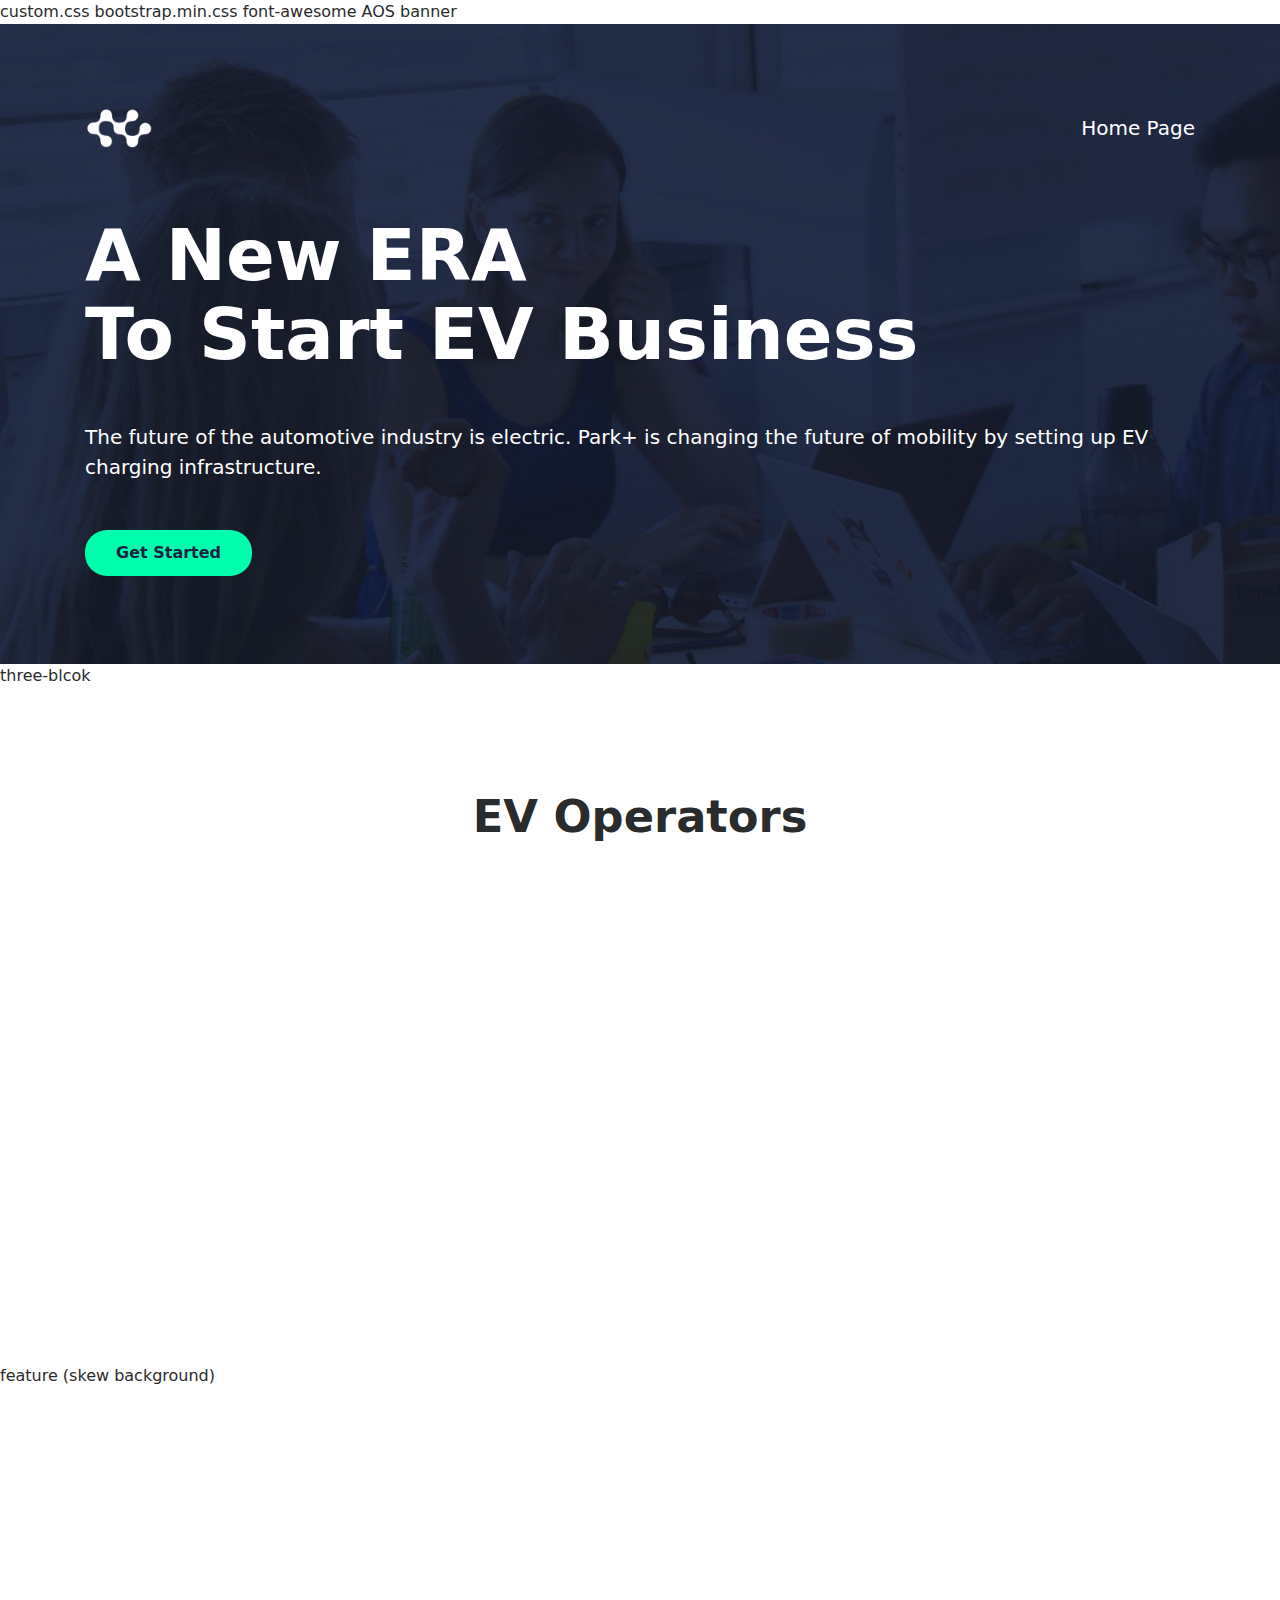
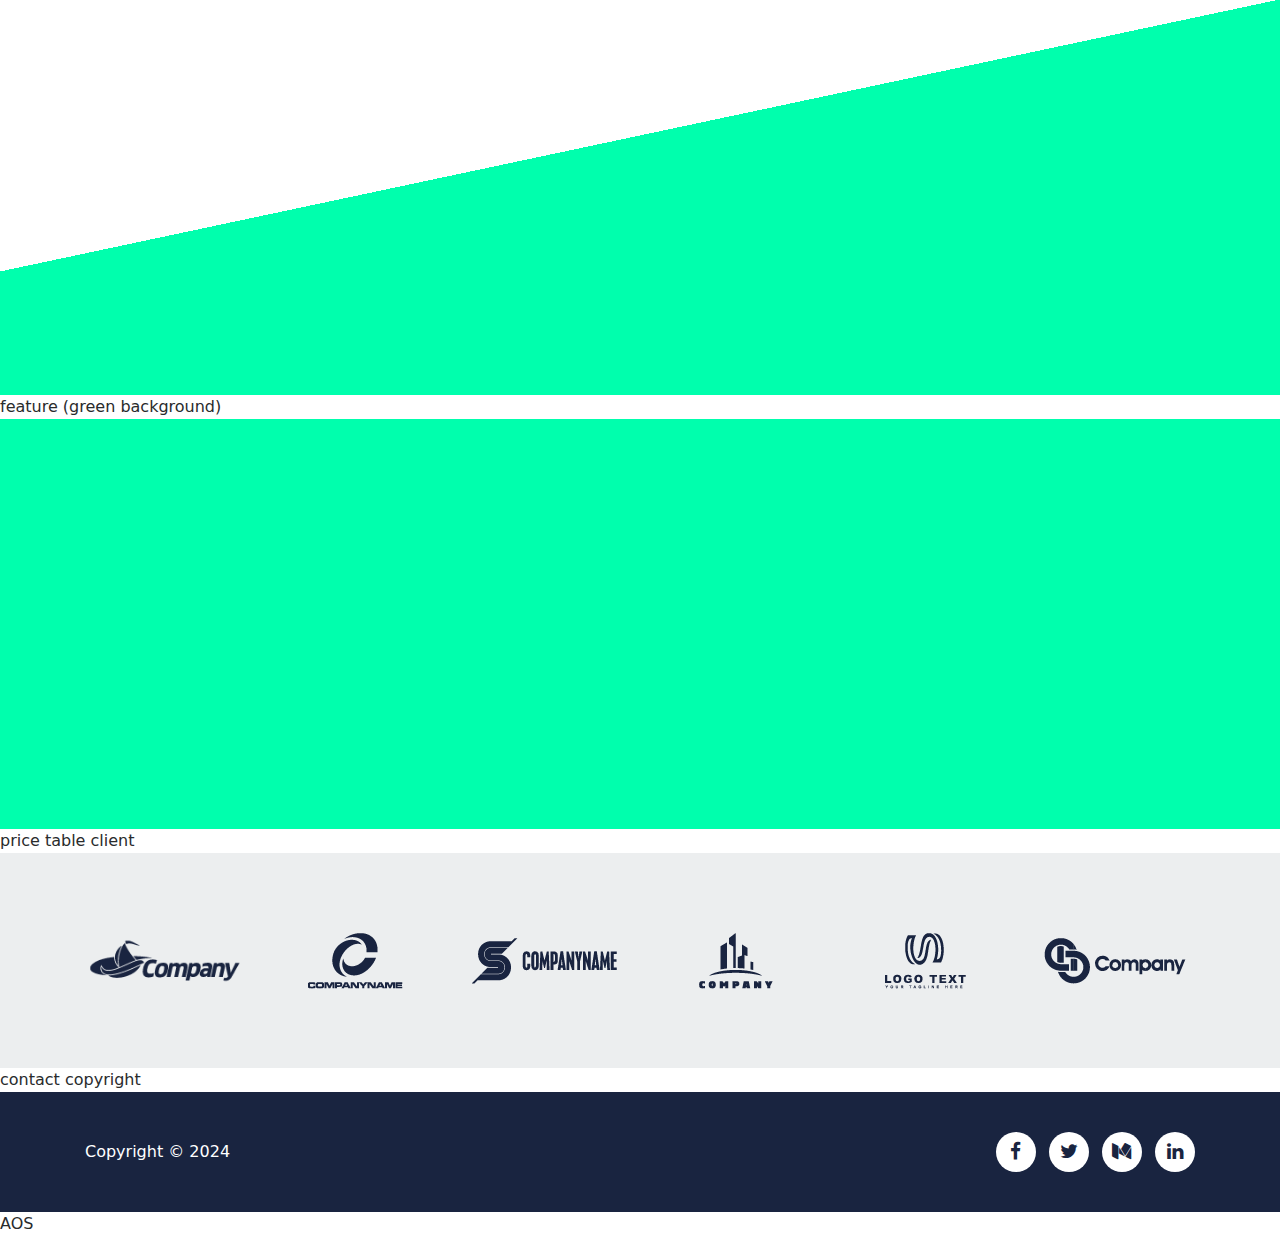
<file: ExtraPages/index.html>
<!DOCTYPE html>
<html lang="zh-TW">
<head>
    <meta charset="UTF-8">
    <meta name="viewport" content="width=device-width, initial-scale=1, shrink-to-fit=no">
    <title>Bootstrap Template Atlas</title>
    <meta name="description" content="Free bootstrap template Atlas">
    <link rel="icon" href="img/favicon.png" sizes="32x32" type="image/png">
     custom.css 
<link rel="stylesheet" href="css/custom.css">
 bootstrap.min.css 
<link rel="stylesheet" href="css/bootstrap.min.css">
 font-awesome 
<link rel="stylesheet" href="font-awesome-4.7.0/css/font-awesome.min.css">

 AOS 
<link rel="stylesheet" href="css/aos.css">
</head>

<body>
     banner 
    <div class="jumbotron jumbotron-fluid" id="banner" style="background-image: url(img/banner-bk.jpg);">
        <div class="container text-center text-md-left">
            <header>
                <div class="row justify-content-between">
                    <div class="col-2">
                        <img src="img/logo.png" alt="logo">
                    </div>
                    <div class="col-6 align-self-center text-right">
                        <a href="../Default.aspx" class="text-white lead">Home Page</a>
                    </div>
                </div>
            </header>
            <h1 data-aos="fade" data-aos-easing="linear" data-aos-duration="1000" data-aos-once="true" class="display-3 text-white font-weight-bold my-5">
                A New ERA<br>
                To Start EV Business
            </h1>
            <p data-aos="fade" data-aos-easing="linear" data-aos-duration="1000" data-aos-once="true" class="lead text-white my-4">
                The future of the automotive industry is electric. Park+ is changing the future of mobility by setting up EV charging infrastructure.
                <br>
            </p>
            <a href="#" data-aos="fade" data-aos-easing="linear" data-aos-duration="1000" data-aos-once="true" class="btn my-4 font-weight-bold atlas-cta cta-green">Get Started</a>
        </div>
    </div>
     three-blcok 
    <div class="container my-5 py-2">
        <h2 class="text-center font-weight-bold my-5">EV Operators</h2>
        <div class="row">
            <div data-aos="fade-up" data-aos-delay="0" data-aos-duration="1000" data-aos-once="true" class="col-md-4 text-center">
                <img src="img/smart-protect-1.jpg" alt="Anti-spam" class="mx-auto">
                <h4>Fleet Operators</h4>
                <p>Create multiple mini or large EV charging hubs with 100+ vehicles across the city.i</p>
            </div>
            <div data-aos="fade-up" data-aos-delay="200" data-aos-duration="1000" data-aos-once="true" class="col-md-4 text-center">
                <img src="img/smart-protect-2.jpg" alt="Phishing Detect" class="mx-auto">
                <h4>Charge Point Operators</h4>
                <p>Ranging from 5 to 50+ EV charging stations, Park+ has EV-ready locations for a smooth experience.</p>
            </div>
            <div data-aos="fade-up" data-aos-delay="400" data-aos-duration="1000" data-aos-once="true" class="col-md-4 text-center">
                <img src="img/smart-protect-3.jpg" alt="Smart Scan" class="mx-auto">
                <h4>Vehicle OEM</h4>
                <p>Large public charging networks help in pushing higher sales of vehicles.</p>
            </div>
        </div>
    </div>
     feature (skew background) 
    <div class="jumbotron jumbotron-fluid feature" id="feature-first">
        <div class="container my-5">
            <div class="row justify-content-between text-center text-md-left">
                <div data-aos="fade-right" data-aos-duration="1000" data-aos-once="true" class="col-md-6">
                    <h2 class="font-weight-bold">What is Park+ eMobility</h2>
                    <p class="my-4">
                        Electric Vehicles are the future of the automobile industry, and the Park+ e-mobility initiative is helping businesses like Charge point operators (CPO) and Fleet operators set up their EV charging stations in India at the hotspots of their demand.

                    </p>
                    <a href="#" class="btn my-4 font-weight-bold atlas-cta cta-blue">Learn More</a>
                </div>
                <div data-aos="fade-left" data-aos-duration="1000" data-aos-once="true" class="col-md-6 align-self-center">
                    <img src="img/feature-1.png" alt="Take a look inside" class="mx-auto d-block">
                </div>
            </div>
        </div>
    </div>
     feature (green background) 
    <div class="jumbotron jumbotron-fluid feature" id="feature-last">
        <div class="container">
            <div class="row justify-content-between text-center text-md-left">
                <div data-aos="fade-left" data-aos-duration="1000" data-aos-once="true" class="col-md-6 flex-md-last">
                    <h2 class="font-weight-bold">Safe and reliable</h2>
                    <p class="my-4">
                        Duo suas detracto maiestatis ad, commodo lucilius invenire nec ad,
                        <br> eum et oratio disputationi. Falli lobortis his ad
                    </p>
                    <a href="#" class="btn my-4 font-weight-bold atlas-cta cta-blue">Learn More</a>
                </div>
                <div data-aos="fade-right" data-aos-duration="1000" data-aos-once="true" class="col-md-6 align-self-center flex-md-first">
                    <img src="img/feature-2.png" alt="Safe and reliable" class="mx-auto d-block">
                </div>
            </div>
        </div>
    </div>

     price table 
     client 
    <div class="jumbotron jumbotron-fluid">
        <div class="container">
            <div class="row">
                <div class="col-sm-4 col-md-2 py-2 align-self-center">
                    <img src="img/client-1.png" class="mx-auto d-block">
                </div>
                <div class="col-sm-4 col-md-2 py-2 align-self-center">
                    <img src="img/client-2.png" class="mx-auto d-block">
                </div>
                <div class="col-sm-4 col-md-2 py-2 align-self-center">
                    <img src="img/client-3.png" class="mx-auto d-block">
                </div>
                <div class="col-sm-4 col-md-2 py-2 align-self-center">
                    <img src="img/client-4.png" class="mx-auto d-block">
                </div>
                <div class="col-sm-4 col-md-2 py-2 align-self-center">
                    <img src="img/client-5.png" class="mx-auto d-block">
                </div>
                <div class="col-sm-4 col-md-2 py-2 align-self-center">
                    <img src="img/client-6.png" class="mx-auto d-block">
                </div>
            </div>
        </div>
    </div>
     contact 
    
     copyright 
    <div class="jumbotron jumbotron-fluid" id="copyright">
        <div class="container">
            <div class="row justify-content-between">
                <div class="col-md-6 text-white align-self-center text-center text-md-left my-2">
                    Copyright © 2024
                </div>
                <div class="col-md-6 align-self-center text-center text-md-right my-2" id="social-media">
                    <a href="#" class="d-inline-block text-center ml-2">
                        <i class="fa fa-facebook" aria-hidden="true"></i>
                    </a>
                    <a href="#" class="d-inline-block text-center ml-2">
                        <i class="fa fa-twitter" aria-hidden="true"></i>
                    </a>
                    <a href="#" class="d-inline-block text-center ml-2">
                        <i class="fa fa-medium" aria-hidden="true"></i>
                    </a>
                    <a href="#" class="d-inline-block text-center ml-2">
                        <i class="fa fa-linkedin" aria-hidden="true"></i>
                    </a>
                </div>
            </div>
        </div>
    </div>

     AOS 
    <script src="js/aos.js"></script>
    <script>
        AOS.init({
        });
    </script>
</body>

</html>
</file>
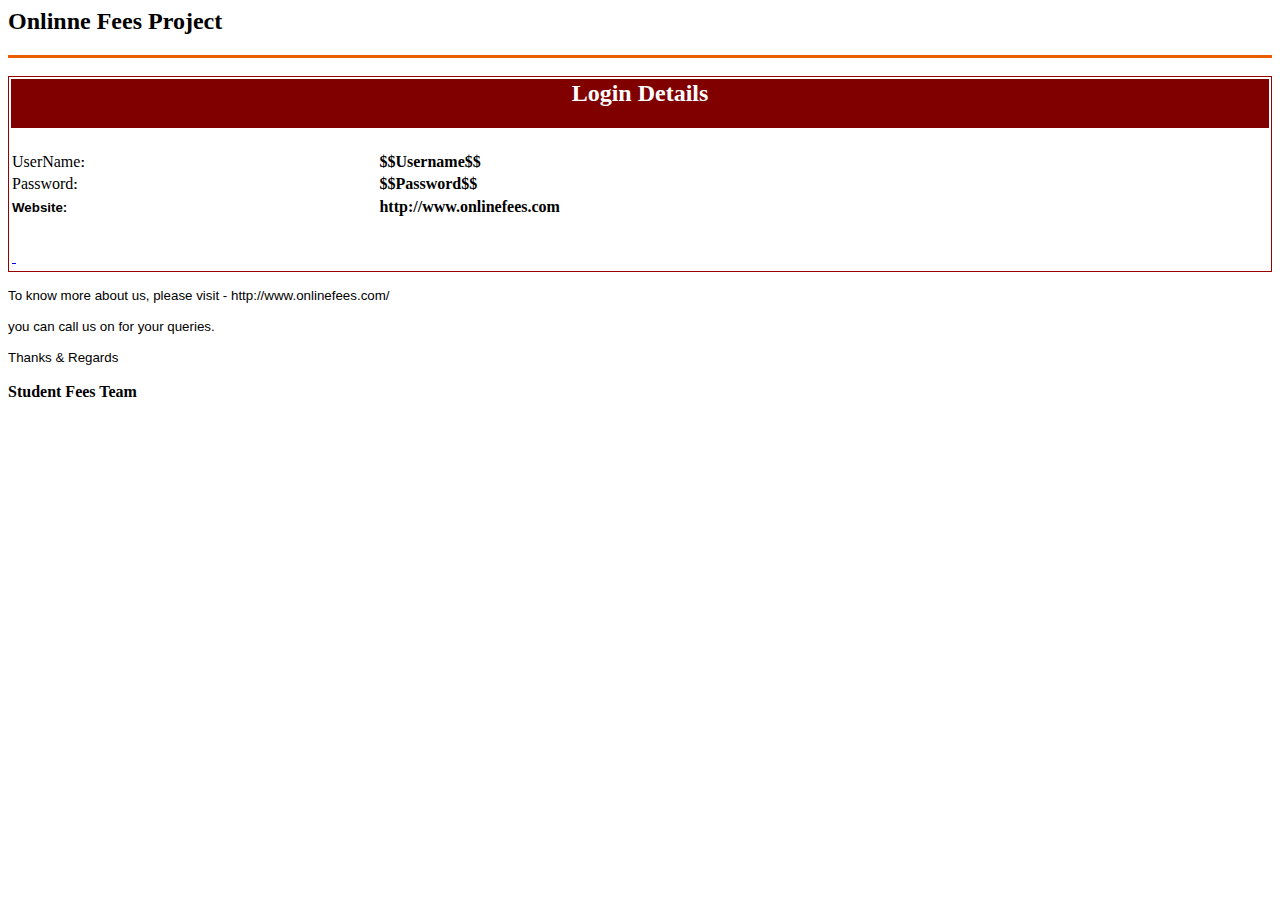
<file: MailBody.htm>
﻿<html xmlns="http://www.w3.org/1999/xhtml">
<head><title>HTML Page to Send Mail </title>
    <style type="text/css">
        .style1
        {
            height: 23px;
        }
        </style>
</head>
<body>
    <h2>Onlinne Fees Project</h2>
<div style = "border-top:3px solid #EB5E00">&nbsp;</div>
<table style="border: thin solid #990000; width:100%;" width="60%">
<tr>
<td bgcolor="maroon" colspan="2"><h2 style="color: #FFFFFF" align="center">Login Details </h2></td>
</tr>
<tr>
<td>&nbsp;</td>
<td>&nbsp;</td>
</tr>
<tr>
<td>UserName<b><span style = "font-family:Arial;font-size:10pt">:</span></b></td>
<td><strong>$$Username$$</strong></td>
</tr>
<tr>
<td>Password<b><span style = "font-family:Arial;font-size:10pt">:</span></b></td>
<td><strong>$$Password$$</strong></td>
</tr>
<tr>
<td class="style1"><b><span style = "font-family:Arial;font-size:10pt">Website:</span></b></td>
<td class="style1"><strong>http://www.onlinefees.com</strong></td>
</tr>
<tr>
<td class="style1">&nbsp;</td>
<td class="style1">&nbsp;</td>
</tr>
<tr>
<td class="style1" colspan="2">
<a href="http://www.onlinefees.com/" target="_blank">
    &nbsp;</a></td>
    
</tr>
</table>
<p><span style = "font-family:Arial;font-size:10pt">To know more about us, please visit - http://www.onlinefees.com/  </span> </p>
<p><span style = "font-family:Arial;font-size:10pt">you can call us on <strong></strong> for your queries. </span> </p>

<span style = "font-family:Arial;font-size:10pt">Thanks & Regards</span>
    <br />
<br />
    <b>Student Fees Team</b>


</body>
</html>
</file>
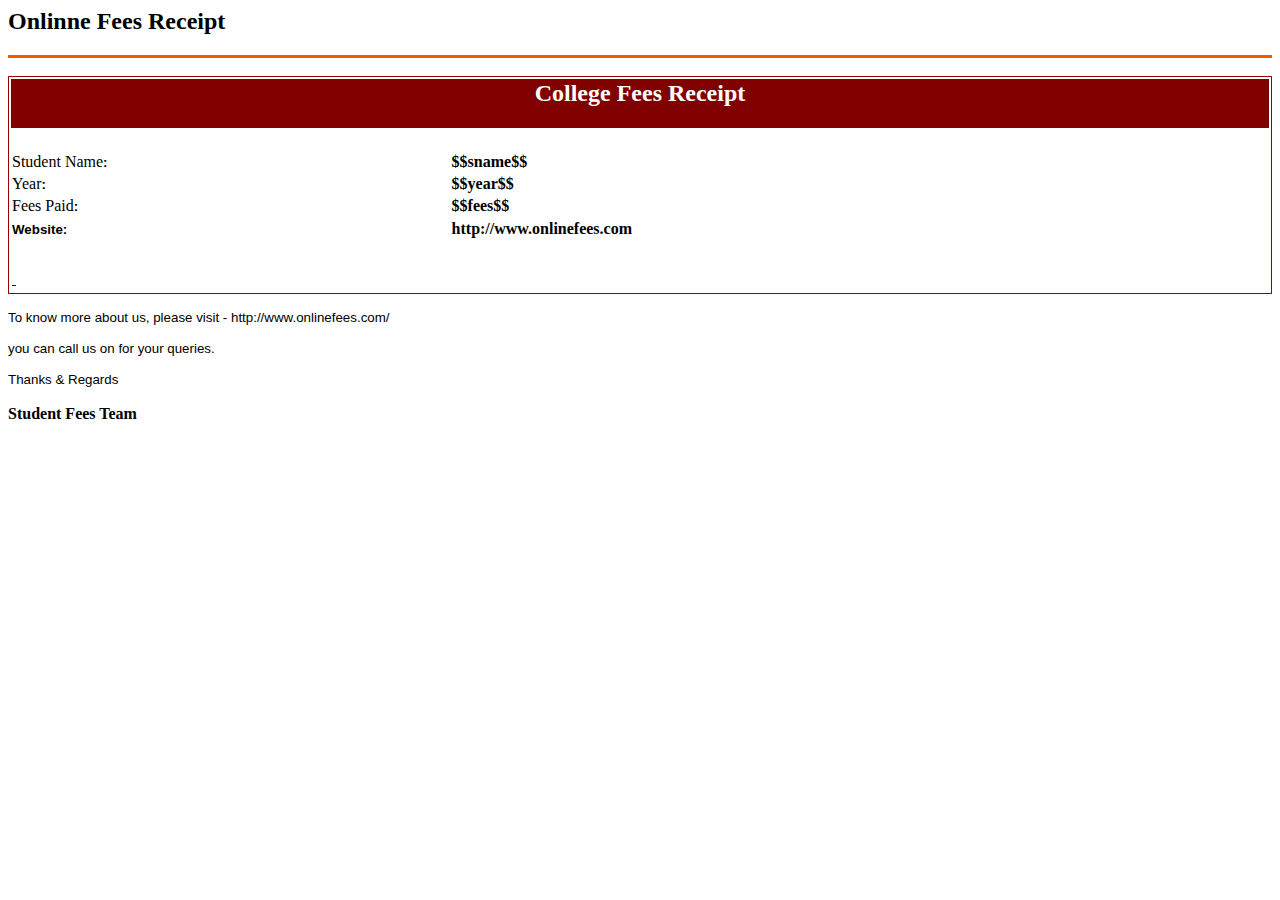
<file: MailBodyPayment.htm>
﻿<html xmlns="http://www.w3.org/1999/xhtml">
<head><title>HTML Page to Send Mail </title>
    <style type="text/css">
        .style1
        {
            height: 23px;
        }
        </style>
</head>
<body>
    <h2>Onlinne Fees Receipt</h2>
<div style = "border-top:3px solid #EB5E00">&nbsp;</div>
<table style="border: thin solid #990000; width:100%;" width="60%">
<tr>
<td bgcolor="maroon" colspan="2"><h2 style="color: #FFFFFF" align="center">College Fees Receipt </h2></td>
</tr>
<tr>
<td>&nbsp;</td>
<td>&nbsp;</td>
</tr>
<tr>
<td>Student Name<b><span style = "font-family:Arial;font-size:10pt">:</span></b></td>
<td><strong>$$sname$$</strong></td>
</tr>
<tr>
<td>Year<b><span style = "font-family:Arial;font-size:10pt">:</span></b></td>
<td><strong>$$year$$</strong></td>
</tr>
    <tr>
        <td>Fees Paid<b><span style="font-family:Arial;font-size:10pt">:</span></b></td>
        <td><strong>$$fees$$</strong></td>
    </tr>
<tr>
<td class="style1"><b><span style = "font-family:Arial;font-size:10pt">Website:</span></b></td>
<td class="style1"><strong>http://www.onlinefees.com</strong></td>
</tr>
<tr>
<td class="style1">&nbsp;</td>
<td class="style1">&nbsp;</td>
</tr>
<tr>
<td class="style1" colspan="2">
<a href="http://www.onlinefees.com/" target="_blank">
    &nbsp;</a></td>
    
</tr>
</table>
<p><span style = "font-family:Arial;font-size:10pt">To know more about us, please visit - http://www.onlinefees.com/  </span> </p>
<p><span style = "font-family:Arial;font-size:10pt">you can call us on <strong></strong> for your queries. </span> </p>

<span style = "font-family:Arial;font-size:10pt">Thanks & Regards</span>
    <br />
<br />
    <b>Student Fees Team</b>


</body>
</html>
</file>
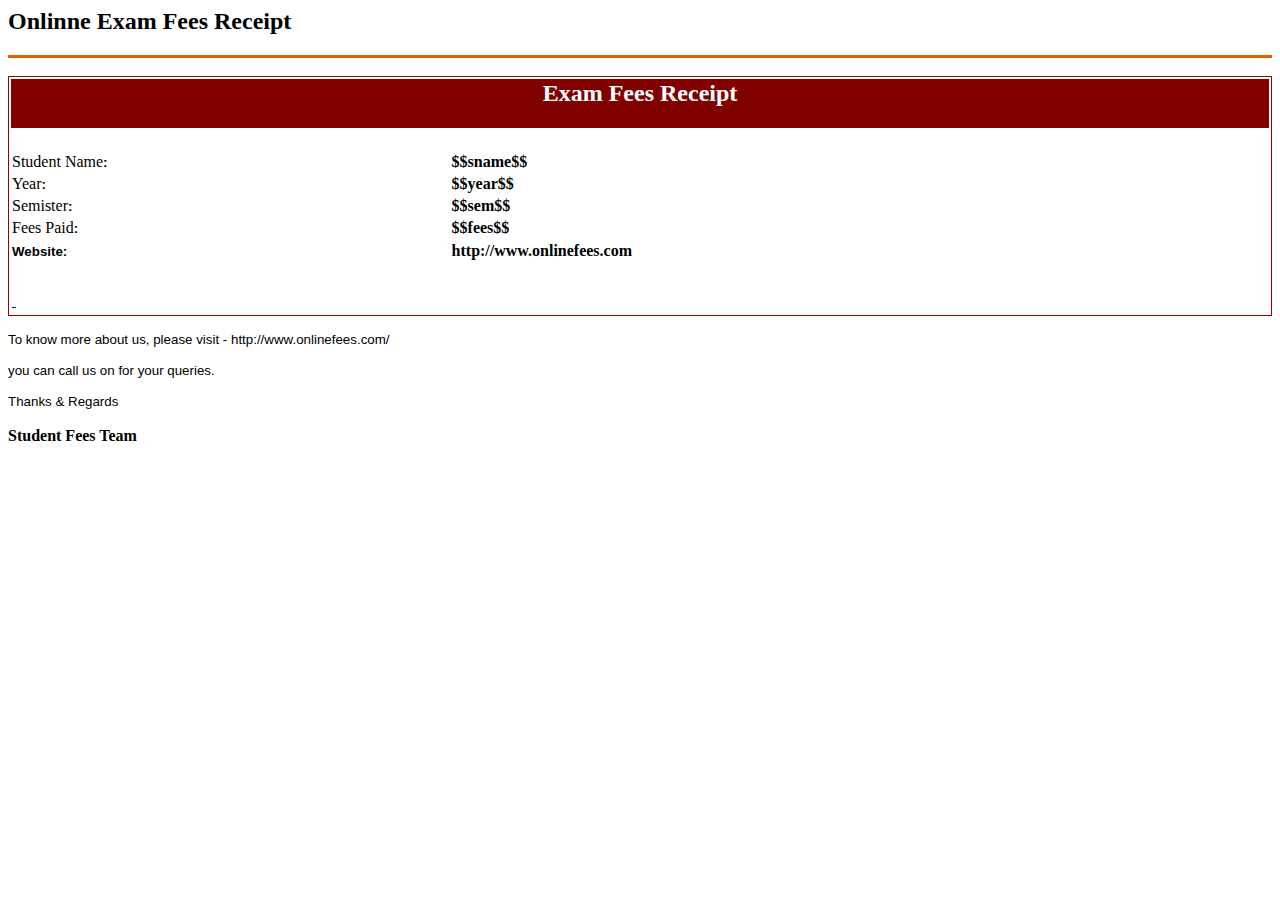
<file: MailBodyPaymentExam.htm>
﻿<html xmlns="http://www.w3.org/1999/xhtml">
<head><title>HTML Page to Send Mail </title>
    <style type="text/css">
        .style1
        {
            height: 23px;
        }
        </style>
</head>
<body>
    <h2>Onlinne Exam Fees Receipt</h2>
<div style = "border-top:3px solid #EB5E00">&nbsp;</div>
<table style="border: thin solid #990000; width:100%;" width="60%">
<tr>
<td bgcolor="maroon" colspan="2"><h2 style="color: #FFFFFF" align="center">Exam Fees Receipt </h2></td>
</tr>
<tr>
<td>&nbsp;</td>
<td>&nbsp;</td>
</tr>
<tr>
<td>Student Name<b><span style = "font-family:Arial;font-size:10pt">:</span></b></td>
<td><strong>$$sname$$</strong></td>
</tr>
<tr>
<td>Year<b><span style = "font-family:Arial;font-size:10pt">:</span></b></td>
<td><strong>$$year$$</strong></td>
</tr>
    <tr>
        <td>Semister<b><span style="font-family:Arial;font-size:10pt">:</span></b></td>
        <td><strong>$$sem$$</strong></td>
    </tr>
    <tr>
        <td>Fees Paid<b><span style="font-family:Arial;font-size:10pt">:</span></b></td>
        <td><strong>$$fees$$</strong></td>
    </tr>
<tr>
<td class="style1"><b><span style = "font-family:Arial;font-size:10pt">Website:</span></b></td>
<td class="style1"><strong>http://www.onlinefees.com</strong></td>
</tr>
<tr>
<td class="style1">&nbsp;</td>
<td class="style1">&nbsp;</td>
</tr>
<tr>
<td class="style1" colspan="2">
<a href="http://www.onlinefees.com/" target="_blank">
    &nbsp;</a></td>
    
</tr>
</table>
<p><span style = "font-family:Arial;font-size:10pt">To know more about us, please visit - http://www.onlinefees.com/  </span> </p>
<p><span style = "font-family:Arial;font-size:10pt">you can call us on <strong></strong> for your queries. </span> </p>

<span style = "font-family:Arial;font-size:10pt">Thanks & Regards</span>
    <br />
<br />
    <b>Student Fees Team</b>


</body>
</html>
</file>
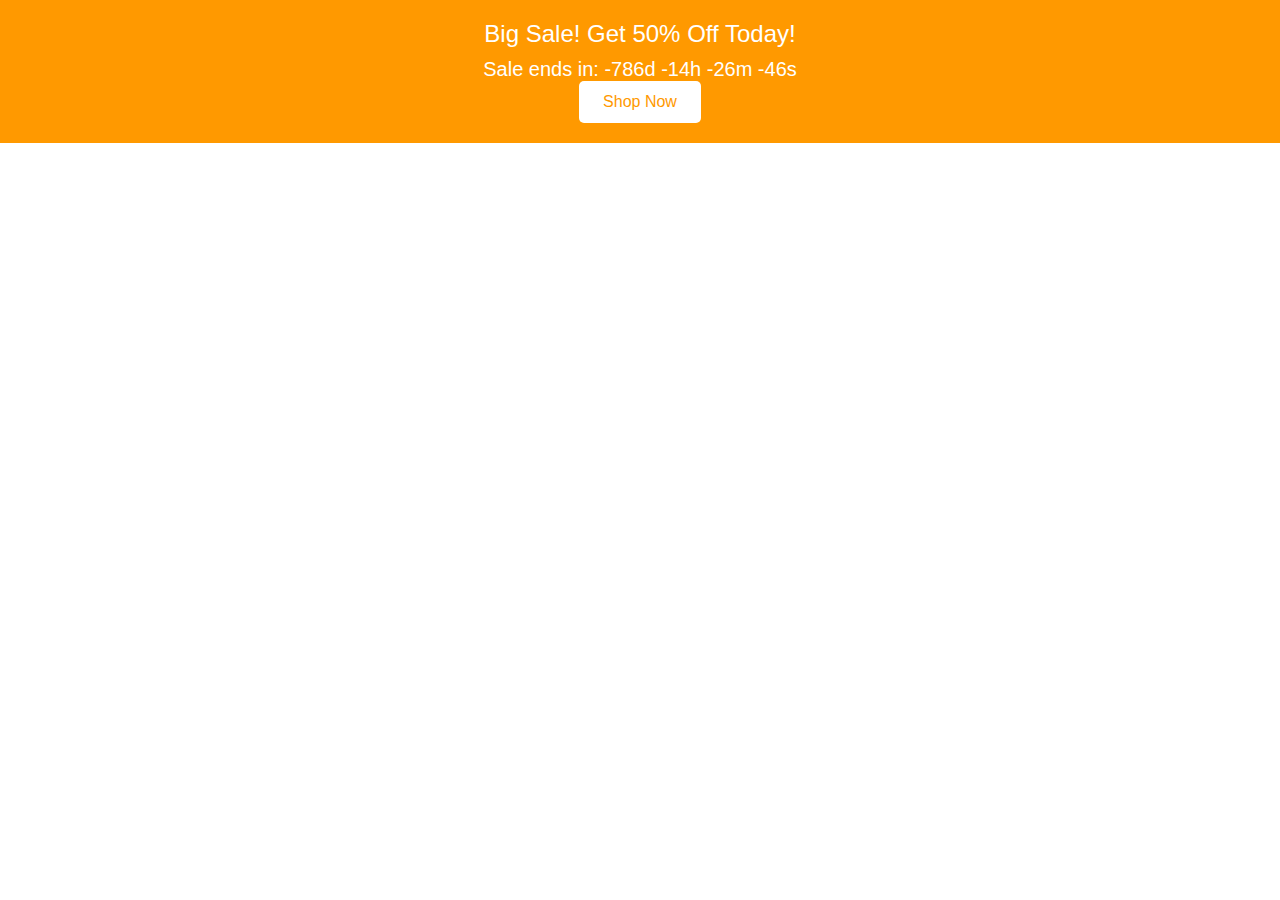
<file: test.html>
﻿<!--<!DOCTYPE html>
<html lang="en">
<head>
    <meta charset="UTF-8">
    <meta name="viewport" content="width=device-width, initial-scale=1.0">
    <title>Electric Vehicle Charging Point Service</title>
    <style>
        body {
            font-family: Arial, sans-serif;
            margin: 0;
            padding: 0;
            background-color: #e0f7fa; /* Light Cyan */
            color: #333; /* Dark Gray */
        }

        header {
            background-color: #2196f3; /* Blue */
            color: #fff;
            padding: 20px;
            text-align: center;
        }

        main {
            padding: 20px;
        }

        #charging-point {
            text-align: center;
            margin-top: 30px;
        }

            #charging-point img {
                max-width: 100%;
                height: auto;
                margin-bottom: 20px;
                border-radius: 20px;
                box-shadow: 0 0 10px rgba(0, 0, 0, 0.1);
            }

        footer {
            background-color: #2196f3; /* Blue */
            color: #fff;
            padding: 10px;
            text-align: center;
            position: fixed;
            bottom: 0;
            width: 100%;
        }

        section {
            background-color: #fff; /* White */
            padding: 20px;
            margin-bottom: 30px;
            border-radius: 20px;
            box-shadow: 0 0 10px rgba(0, 0, 0, 0.1);
        }

        h2 {
            color: #2196f3; /* Blue */
            margin-top: 0;
        }

        ul {
            list-style-type: none;
            padding: 0;
            margin: 0;
        }

            ul li {
                margin-bottom: 10px;
            }

        .image-gallery {
            display: flex;
            flex-wrap: wrap;
            justify-content: center;
            margin-top: 20px;
        }

            .image-gallery img {
                width: 300px;
                margin: 10px;
                border-radius: 20px;
                transition: transform 0.3s ease;
                box-shadow: 0 0 10px rgba(0, 0, 0, 0.1);
            }

                .image-gallery img:hover {
                    transform: scale(1.1);
                }

        footer p {
            margin: 0;
        }

        @media screen and (max-width: 600px) {
            .image-gallery img {
                width: 80%;
            }
        }
    </style>
</head>
<body>
    <header>
        <h1>Electric Vehicle Charging Point Service</h1>
    </header>
    <main>
        <section id="charging-point">
            <h2>Electric Vehicle Charging Point</h2>
            <img src="https://etimg.etb2bimg.com/photo/78010181.cms" alt="Electric Vehicle Charging Point">
            <h3>We are excited to announce that we are now providing electric vehicle charging points in our parking facility. Electric vehicle owners can conveniently charge their vehicles while parked.</h3>
        </section>
        <section id="perks of charging">
            <h2>Perks of our Electric Vehicle Charging Service:</h2>
            <ul>
                <li>--Environmentally friendly transportation option.</li>
                <li>--Free charging for customers.</li>
                <li>--Convenient charging while parked.</li>
                <li>--Promotes sustainable energy usage.</li>
                <li>--Supports the growth of electric vehicle adoption.</li>
            </ul>
        </section>

         Image Gallery Section
<section>
    <h2>Explore Our Charging Stations</h2>
    <div class="image-gallery">
        <img src="https://th.bing.com/th/id/OIP.WygOY9z82DkXs-Qs_zp3egAAAA?rs=1&pid=ImgDetMain" alt="Charging Station 1">
        <img src="https://images.squarespace-cdn.com/content/v1/5f3b08d4515c242514c95656/f7890c9c-7fcc-439b-b285-5d1328b375c1/commercial-ev-charging-station.jpg" alt="Charging Station 2">
        <img src="https://www.evplugincharge.com/storage/app/public/img/sliders/21151243191571479745slider-1.jpg" alt="Charging Station 3">
        <img src="https://encrypted-tbn0.gstatic.com/images?q=tbn:ANd9GcRCpM3CBWyTJWB8IgMo5cWKUCSkeaiVa_U7Gk9vOxOhOQ&s" alt="Charging Station 4">
    </div>
</section>
End Image Gallery Section

<section id="why-ev">
    <h2>Why Choose Electric Vehicles?</h2>
    <p>Electric vehicles (EVs) offer numerous benefits over traditional gasoline-powered vehicles, including:</p>
    <ul>
        <li>* Zero emissions, reducing air pollution.</li>
        <li>* Lower operating costs due to cheaper electricity compared to gasoline.</li>
        <li>* Reduced dependence on fossil fuels.</li>
        <li>* Quiet and smooth driving experience.</li>
        <li>* Government incentives and rebates for EV owners.</li>
    </ul>
    <h3>With our electric vehicle charging service, we aim to make the transition to electric vehicles easier and more accessible for everyone.</h3>
</section>

    </main>
<footer>
    <p>This service is provided by Park Eassy.</p>
</footer>
</body>
</html>-->




<!DOCTYPE html>
<html lang="en">
<head>
    <meta charset="UTF-8">
    <meta name="viewport" content="width=device-width, initial-scale=1.0">
    <title>30% Sale Banner</title>
    <style>
        body {
            font-family: Arial, sans-serif;
            margin: 0;
            padding: 0;
        }

        .banner {
            background-color: #FF9900;
            color: #fff;
            text-align: center;
            padding: 20px;
            position: relative;
        }

        .sale-text {
            font-size: 24px;
            margin-bottom: 10px;
        }

        .sale-countdown {
            font-size: 20px;
        }

        .btn {
            display: inline-block;
            padding: 12px 24px;
            background-color: #fff;
            color: #FF9900;
            text-decoration: none;
            border-radius: 5px;
            transition: background-color 0.3s, color 0.3s;
        }

            .btn:hover {
                background-color: #FFCC66;
                color: #fff;
            }
    </style>
</head>
<body>

    <div class="banner">
        <div class="sale-text">Big Sale! Get 50% Off Today!</div>
        <div class="sale-countdown" id="countdown"></div>
        <a href="#shop-now" class="btn">Shop Now</a>
    </div>

    <script>
    // Set the date for the end of the sale (change as needed)
    const saleEndDate = new Date('2024-05-31T23:59:59');

    function updateCountdown() {
        const now = new Date().getTime();
        const distance = saleEndDate - now;

        // Calculate days, hours, minutes, and seconds
        const days = Math.floor(distance / (1000 * 60 * 60 * 24));
        const hours = Math.floor((distance % (1000 * 60 * 60 * 24)) / (1000 * 60 * 60));
        const minutes = Math.floor((distance % (1000 * 60 * 60)) / (1000 * 60));
        const seconds = Math.floor((distance % (1000 * 60)) / 1000);

        // Display the countdown
        document.getElementById('countdown').innerHTML = `Sale ends in: ${days}d ${hours}h ${minutes}m ${seconds}s`;

        // Update the countdown every second
        if (distance < 0) {
            clearInterval(updateInterval);
            document.getElementById('countdown').innerHTML = 'Sale has ended!';
        }
    }

    // Update the countdown immediately
    updateCountdown();

    // Update the countdown every second
    const updateInterval = setInterval(updateCountdown, 1000);
    </script>

</body>
</html>
</file>
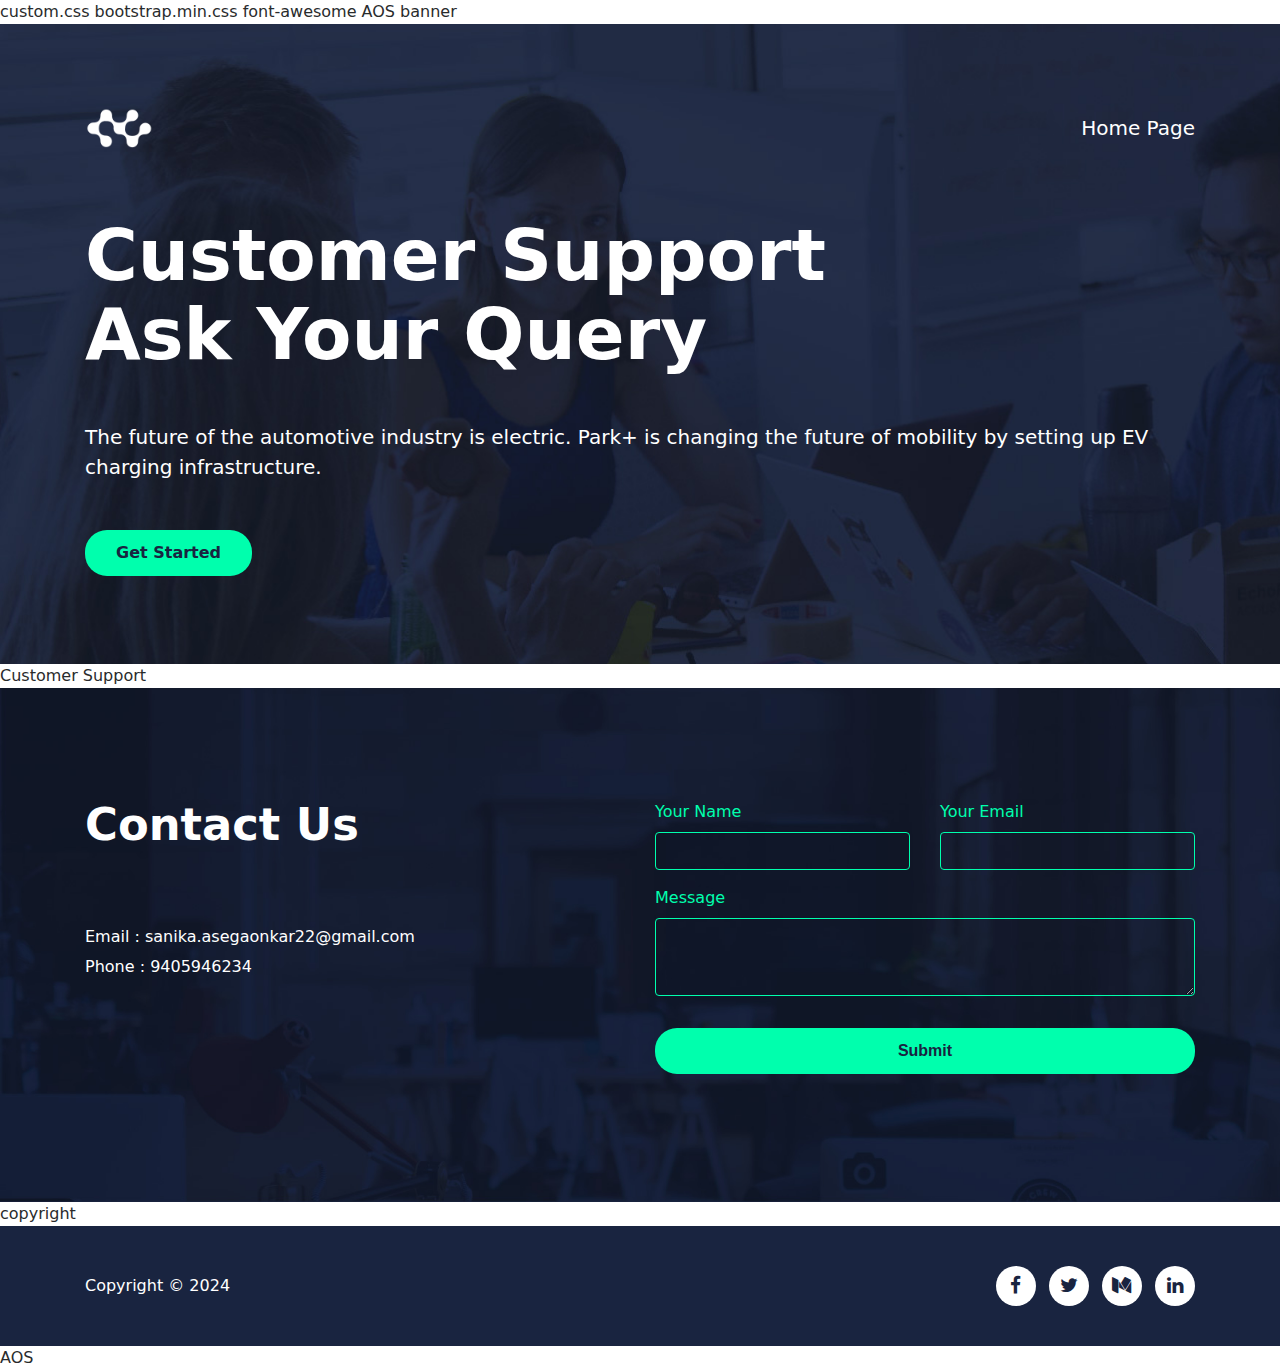
<file: ExtraPages/Support.html>
<!DOCTYPE html>
<html lang="zh-TW">
<head>
    <meta charset="UTF-8">
    <meta name="viewport" content="width=device-width, initial-scale=1, shrink-to-fit=no">
    <title>Bootstrap Template Atlas</title>
    <meta name="description" content="Free bootstrap template Atlas">
    <link rel="icon" href="img/favicon.png" sizes="32x32" type="image/png">
     custom.css 
<link rel="stylesheet" href="css/custom.css">
 bootstrap.min.css 
<link rel="stylesheet" href="css/bootstrap.min.css">
 font-awesome 
<link rel="stylesheet" href="font-awesome-4.7.0/css/font-awesome.min.css">

 AOS 
<link rel="stylesheet" href="css/aos.css">
</head>

<body>
     banner 
    <div class="jumbotron jumbotron-fluid" id="banner" style="background-image: url(img/banner-bk.jpg);">
        <div class="container text-center text-md-left">
            <header>
                <div class="row justify-content-between">
                    <div class="col-2">
                        <img src="img/logo.png" alt="logo">
                    </div>
                    <div class="col-6 align-self-center text-right">
                        <a href="../Default.aspx" class="text-white lead">Home Page</a>
                    </div>
                </div>
            </header>
            <h1 data-aos="fade" data-aos-easing="linear" data-aos-duration="1000" data-aos-once="true" class="display-3 text-white font-weight-bold my-5">
                Customer Support<br>
               Ask Your Query
            </h1>
            <p data-aos="fade" data-aos-easing="linear" data-aos-duration="1000" data-aos-once="true" class="lead text-white my-4">
                The future of the automotive industry is electric. Park+ is changing the future of mobility by setting up EV charging infrastructure.
                <br>
            </p>
            <a href="#" data-aos="fade" data-aos-easing="linear" data-aos-duration="1000" data-aos-once="true" class="btn my-4 font-weight-bold atlas-cta cta-green">Get Started</a>
        </div>
    </div>
    
     Customer Support 
    <div class="jumbotron jumbotron-fluid" id="contact" style="background-image: url(img/contact-bk.jpg);">
        <div class="container my-5">
            <div class="row justify-content-between">
                <div class="col-md-6 text-white">
                    <h2 class="font-weight-bold">Contact Us</h2>
                    <p class="my-4">

                        <br>
                    </p>
                    <ul class="list-unstyled">
                        <li>Email : sanika.asegaonkar22@gmail.com</li>
                        <li>Phone : 9405946234</li>
                       
                    </ul>
                </div>
                <div class="col-md-6">
                    <form>
                        <div class="row">
                            <div class="form-group col-md-6">
                                <label for="name">Your Name</label>
                                <input type="name" class="form-control" id="name">
                            </div>
                            <div class="form-group col-md-6">
                                <label for="Email">Your Email</label>
                                <input type="email" class="form-control" id="Email">
                            </div>
                        </div>
                        <div class="form-group">
                            <label for="message">Message</label>
                            <textarea class="form-control" id="message" rows="3"></textarea>
                        </div>
                        <button type="submit" class="btn font-weight-bold atlas-cta atlas-cta-wide cta-green my-3">Submit</button>
                    </form>
                </div>
            </div>
        </div>
    </div>

     copyright 
    <div class="jumbotron jumbotron-fluid" id="copyright">
        <div class="container">
            <div class="row justify-content-between">
                <div class="col-md-6 text-white align-self-center text-center text-md-left my-2">
                    Copyright © 2024
                </div>
                <div class="col-md-6 align-self-center text-center text-md-right my-2" id="social-media">
                    <a href="#" class="d-inline-block text-center ml-2">
                        <i class="fa fa-facebook" aria-hidden="true"></i>
                    </a>
                    <a href="#" class="d-inline-block text-center ml-2">
                        <i class="fa fa-twitter" aria-hidden="true"></i>
                    </a>
                    <a href="#" class="d-inline-block text-center ml-2">
                        <i class="fa fa-medium" aria-hidden="true"></i>
                    </a>
                    <a href="#" class="d-inline-block text-center ml-2">
                        <i class="fa fa-linkedin" aria-hidden="true"></i>
                    </a>
                </div>
            </div>
        </div>
    </div>

     AOS 
    <script src="js/aos.js"></script>
    <script>
        AOS.init({
        });
    </script>
</body>

</html>
</file>
<file: ExtraPages/css/custom.css>
/********** common setting **********/
h2 {
    font-size: 2.8rem !important;
    font-weight: 700;
}

img {
    display: block;
    max-width: 100%;
}

a,
button {
    cursor: pointer;
}

.jumbotron {
    margin-bottom: 0 !important;
}

.atlas-cta {
    border-radius: 22px !important;
    padding: 12px 30px !important;
    font-weight: 700;
    transition: .3s ease-in-out !important;
}

.atlas-cta:hover {
    text-decoration: none;
    transform: translateY(-5px);
}

.atlas-cta-wide {
    width: 100%;
}

.cta-green {
    background: #00FFAD;
    color: #192440;
}

.cta-green:hover {
    color: #ffffff;
    background: #00e69c;
}

.cta-blue {
    background: #192440;
    color: #ffffff;
}

.cta-blue:hover {
    color: #ffffff;
    background: #121a2e;
}

.cta-ghost {
    border: 2px solid #192440 !important;
    color: #192440;
}

.cta-ghost:hover {
    color: #ffffff;
    background: #121a2e;
}

#banner {
    background-size: cover;
}

/********** banner **********/
#banner header {
    overflow: hidden;
}

#banner header img {
    max-width: 80px;
}

/********** feature (skew background) **********/
.feature img {
    width: 100%;
    max-width: 480px;
}

#feature-first {
    background: linear-gradient(168deg, #ffffff 55%, #00FFAD 0);
}

#feature-last {
    background: #00FFAD;
}

/********** price table **********/
#price-table {
    padding-top: 4rem !important;
    padding-bottom: 4rem !important;
}

#price-table__premium {
    background: #192440;
    color: #ffffff;
}

#price-table ul li {
    padding: 5px 0;
}

/********** contact **********/
#contact {
    background-size: cover;
}

#contact ul li {
    padding: 3px 0;
}

#contact form {
    color: #00FFAD;
}

#contact form input,
#contact form textarea {
    background: transparent;
    border: 1px solid #00FFAD;
    color: #ffffff;
}

/********** copyright **********/
#copyright {
    background: #192440;
    padding: 2rem 3rem;
}

#copyright #social-media a {
    width: 40px;
    height: 40px;
    border-radius: 99%;
    background: #ffffff;
    transition: .4s ease;
}

#copyright #social-media a i {
    color: #192440;
    font-size: 1.2rem;
    line-height: 40px;
}

#copyright #social-media a:hover {
    background: #00FFAD;
}

#copyright #social-media a:hover i {
    color: #ffffff;
}

/********** RWD **********/
@media (max-width: 575px) {
    #banner h1 {
        font-size: 3.6rem;
    }
}
</file>
